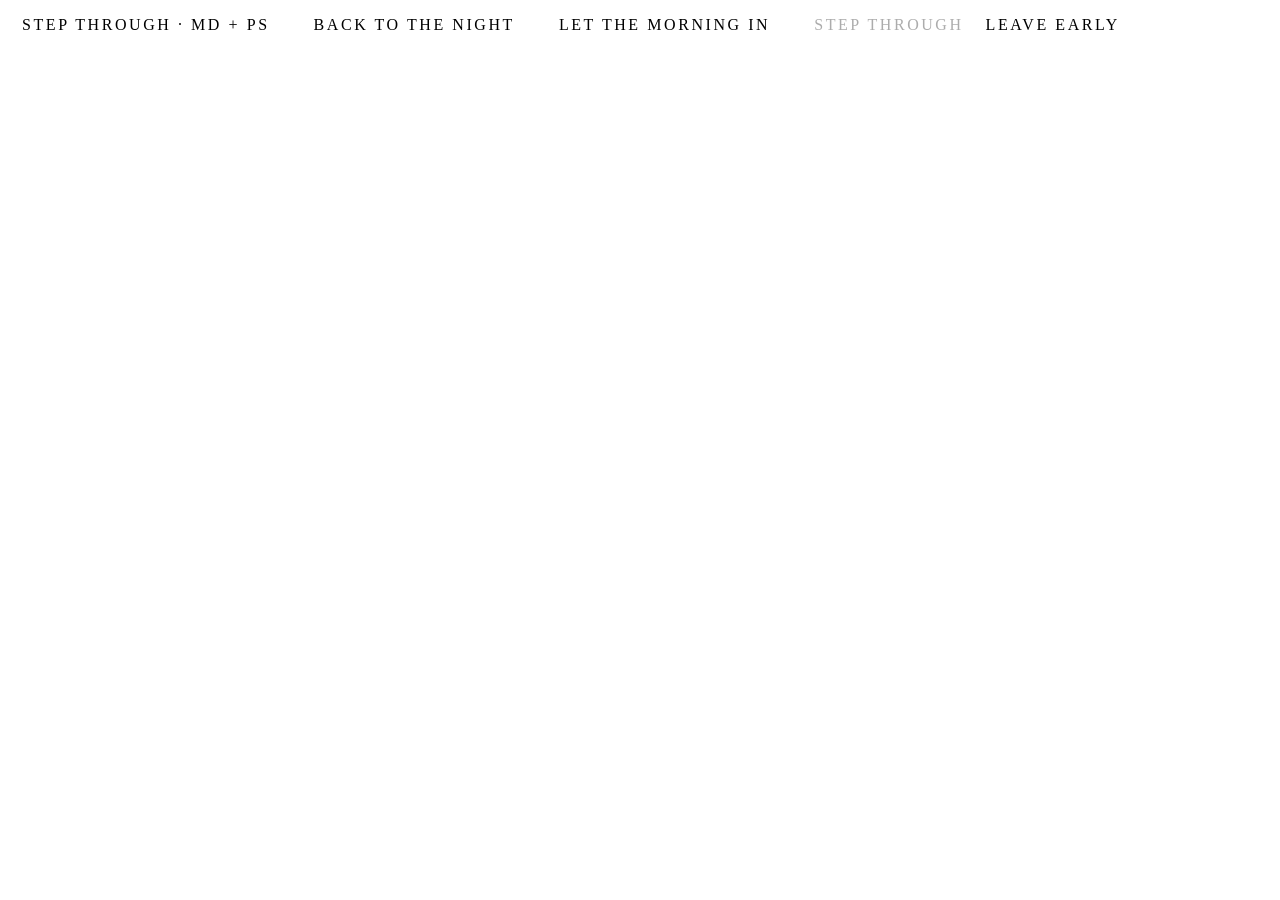
<file: design-system/project/components/Button/preview.html>
<!-- @dsCard group="Actions" height=120 subtitle="Outline, filled, morning, disabled, link" -->
<!DOCTYPE html><html><head><meta charset="utf-8"><link href="https://fonts.googleapis.com/css2?family=Bodoni+Moda:ital,opsz,wght@0,6..96,400..800;1,6..96,400..800&family=DM+Mono:wght@400;500&display=swap" rel="stylesheet">
<style>*{box-sizing:border-box;margin:0}body{background:var(--ink);color:var(--paper);font:400 14px/1.5 var(--font-mono);padding:var(--space-6)}button{font:inherit;color:inherit;background:none;border:0;cursor:pointer}
.row{display:flex;gap:var(--space-3);align-items:center;flex-wrap:wrap}
.btn{font:500 12px/1 var(--font-mono);letter-spacing:.16em;text-transform:uppercase;padding:16px 22px;border:1px solid var(--paper);color:var(--paper);border-radius:var(--radius-square);transition:background .25s,color .25s,box-shadow .25s}
.btn:hover:not(:disabled){background:var(--paper);color:var(--ink)}
.btn.solid{background:var(--paper);color:var(--ink)}.btn.solid:hover{box-shadow:var(--glow)}
.btn.dawn{background:var(--dawn);border-color:var(--dawn);color:var(--ink);box-shadow:var(--glow-dawn)}
.btn:disabled{opacity:.32;cursor:default}
.link{font:500 11px/1 var(--font-mono);letter-spacing:.16em;text-transform:uppercase;color:var(--dim);padding:10px 0;border-bottom:1px solid var(--faint)}
.link:hover{color:var(--paper);border-color:var(--paper)}
</style></head><body><div class="row">
<button class="btn">Step through · Md + Ps</button>
<button class="btn solid">Back to the night</button>
<button class="btn dawn">Let the morning in</button>
<button class="btn" disabled>Step through</button>
<button class="link">Leave early</button>
</div></body></html>
</file>
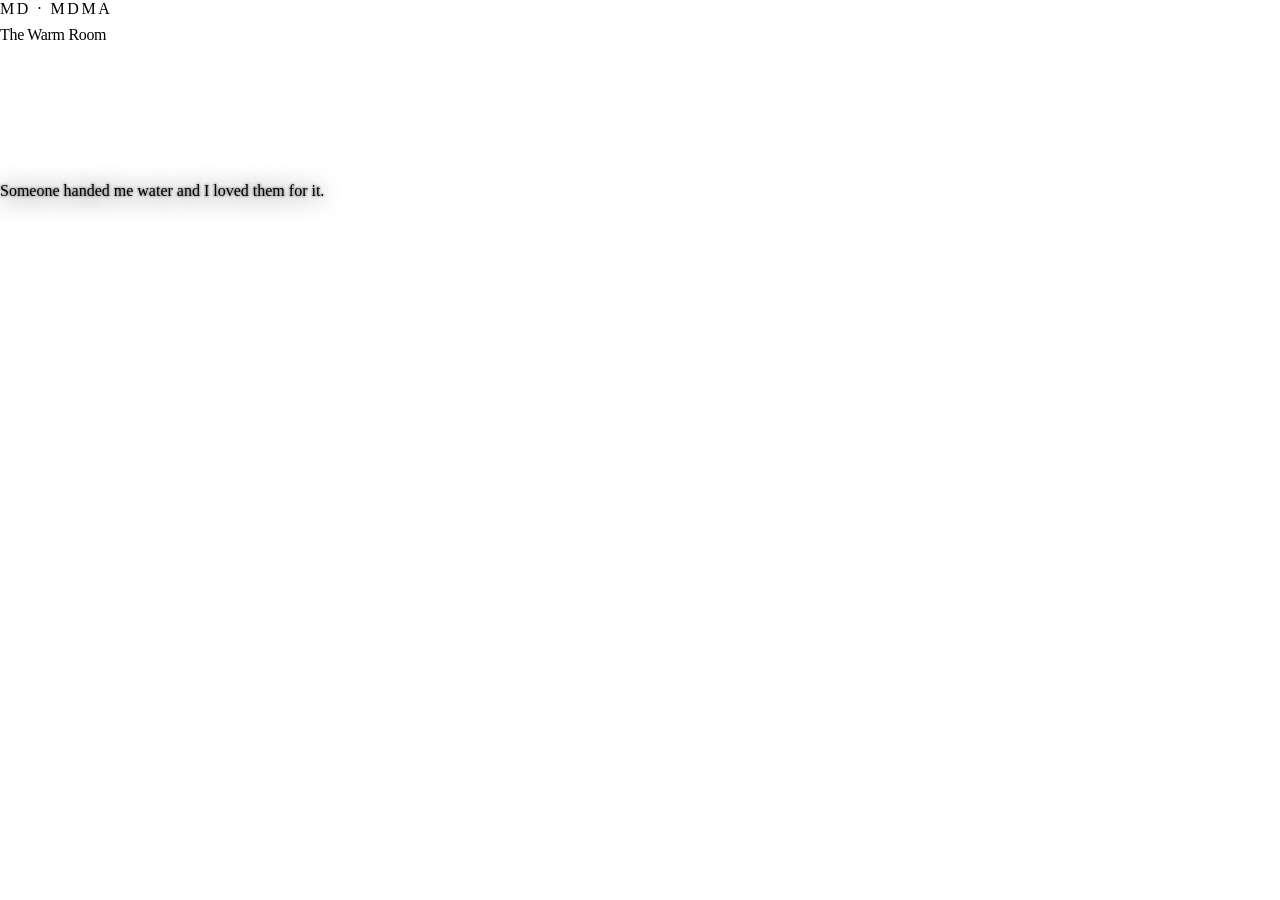
<file: design-system/project/components/Caption/preview.html>
<!-- @dsCard group="Narrator" height=250 subtitle="Eyebrow, place name, caption" -->
<!DOCTYPE html><html><head><meta charset="utf-8"><link href="https://fonts.googleapis.com/css2?family=Bodoni+Moda:ital,opsz,wght@0,6..96,400..800;1,6..96,400..800&family=DM+Mono:wght@400;500&display=swap" rel="stylesheet">
<style>*{box-sizing:border-box;margin:0}body{background:var(--ink);color:var(--paper);font:400 14px/1.5 var(--font-mono);padding:var(--space-6)}button{font:inherit;color:inherit;background:none;border:0;cursor:pointer}
.stage{position:relative;height:200px;padding:var(--space-4);display:flex;flex-direction:column;justify-content:space-between;
 background:linear-gradient(120deg,var(--md-a),var(--ps-a) 55%,var(--mm-a));text-shadow:var(--scrim)}
.eyebrow{font:500 11px/1.2 var(--font-mono);letter-spacing:.16em;text-transform:uppercase}
h2{font:italic 400 44px/.95 var(--font-display);letter-spacing:-.02em;margin-top:8px}
.cap{font:italic 400 28px/1.18 var(--font-display);max-width:22em;text-shadow:0 2px 24px #000,0 0 3px rgba(0,0,0,.7)}
</style></head><body><div class="stage">
<div><p class="eyebrow">Md · MDMA</p><h2>The Warm Room</h2></div>
<p class="cap">Someone handed me water and I loved them for it.</p>
</div></body></html>
</file>
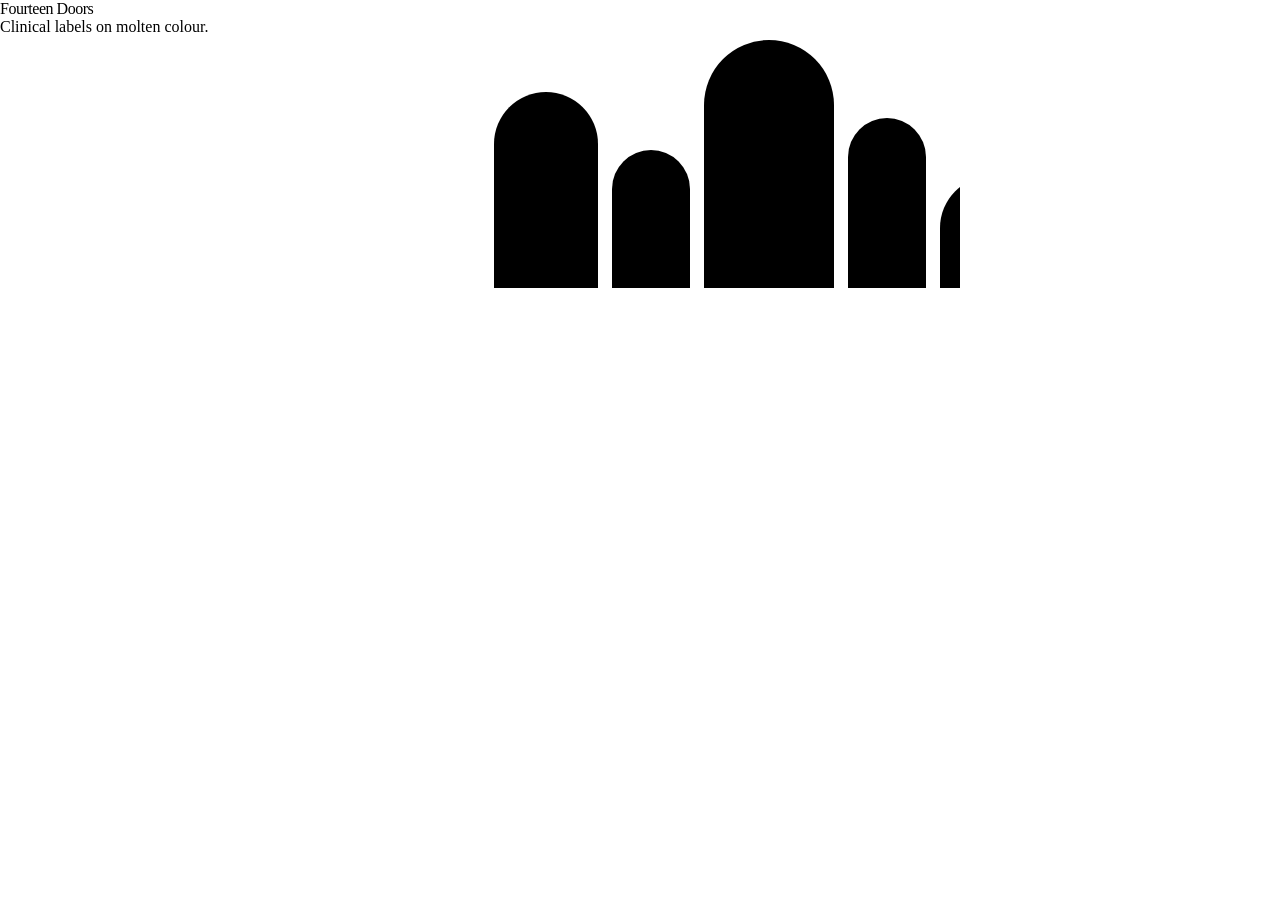
<file: design-system/project/components/Cover/preview.html>
<!-- @dsCard height=288 -->
<!DOCTYPE html><html><head><meta charset="utf-8"><link href="https://fonts.googleapis.com/css2?family=Bodoni+Moda:ital,opsz,wght@0,6..96,400..800;1,6..96,400..800&family=DM+Mono:wght@400;500&display=swap" rel="stylesheet">
<style>*{box-sizing:border-box;margin:0}body{background:var(--ink);overflow:hidden}
.cover{position:relative;width:960px;height:288px;background:var(--ink)}
svg{position:absolute;inset:0}
.b1{fill:var(--md-a)}.b2{fill:var(--ps-b)}.b3{fill:var(--ad-a)}.b4{fill:var(--kt-a)}.b5{fill:var(--dawn)}.cut{fill:var(--ink)}
.name{position:absolute;left:var(--space-6);bottom:var(--space-6);max-width:440px}
.name h1{font:500 96px/.95 var(--font-display);letter-spacing:-.03em;color:var(--paper)}
.name p{margin-top:var(--space-3);font:400 13px/1.4 var(--font-mono);color:var(--dim)}
</style></head><body><div class="cover">
<!--
 blocks: md-a 104x196, ps-b 78x138, ad-a 130x248, kt-a 78x170, dawn 104x112; widths are 3, 4 and 5 steps of space-6
 arrangement: five arches of unequal height standing on the bottom edge with space-3 gaps, the last bleeding off the right edge
 pattern: a literal motif. The README says the arch is a door and the diamond is a light, so each arch carries a column of ink diamonds
 scales: space-6 pitch for widths and diamonds, space-3 gaps, radius-arch tops drawn as rx of half the width
-->
<svg viewBox="0 0 960 288" width="960" height="288" aria-hidden="true">
<rect class="b1" x="494" y="92" width="104" height="300" rx="52"/>
<rect class="b2" x="612" y="150" width="78" height="300" rx="39"/>
<rect class="b3" x="704" y="40" width="130" height="400" rx="65"/>
<rect class="b4" x="848" y="118" width="78" height="300" rx="39"/>
<rect class="b5" x="940" y="176" width="104" height="300" rx="52"/>
<g class="cut">
<rect x="541" y="113" width="10" height="10" transform="rotate(45 546 118)"/><rect x="541" y="139" width="10" height="10" transform="rotate(45 546 144)"/><rect x="541" y="165" width="10" height="10" transform="rotate(45 546 170)"/><rect x="541" y="191" width="10" height="10" transform="rotate(45 546 196)"/><rect x="541" y="217" width="10" height="10" transform="rotate(45 546 222)"/>
<rect x="646" y="171" width="10" height="10" transform="rotate(45 651 176)"/><rect x="646" y="197" width="10" height="10" transform="rotate(45 651 202)"/><rect x="646" y="223" width="10" height="10" transform="rotate(45 651 228)"/>
<rect x="764" y="61" width="10" height="10" transform="rotate(45 769 66)"/><rect x="764" y="87" width="10" height="10" transform="rotate(45 769 92)"/><rect x="764" y="113" width="10" height="10" transform="rotate(45 769 118)"/><rect x="764" y="139" width="10" height="10" transform="rotate(45 769 144)"/><rect x="764" y="165" width="10" height="10" transform="rotate(45 769 170)"/><rect x="764" y="191" width="10" height="10" transform="rotate(45 769 196)"/><rect x="764" y="217" width="10" height="10" transform="rotate(45 769 222)"/>
<rect x="882" y="139" width="10" height="10" transform="rotate(45 887 144)"/><rect x="882" y="165" width="10" height="10" transform="rotate(45 887 170)"/><rect x="882" y="191" width="10" height="10" transform="rotate(45 887 196)"/><rect x="882" y="217" width="10" height="10" transform="rotate(45 887 222)"/>
</g>
</svg>
<div class="name"><h1>Fourteen Doors</h1><p>Clinical labels on molten colour.</p></div>
</div></body></html>
</file>
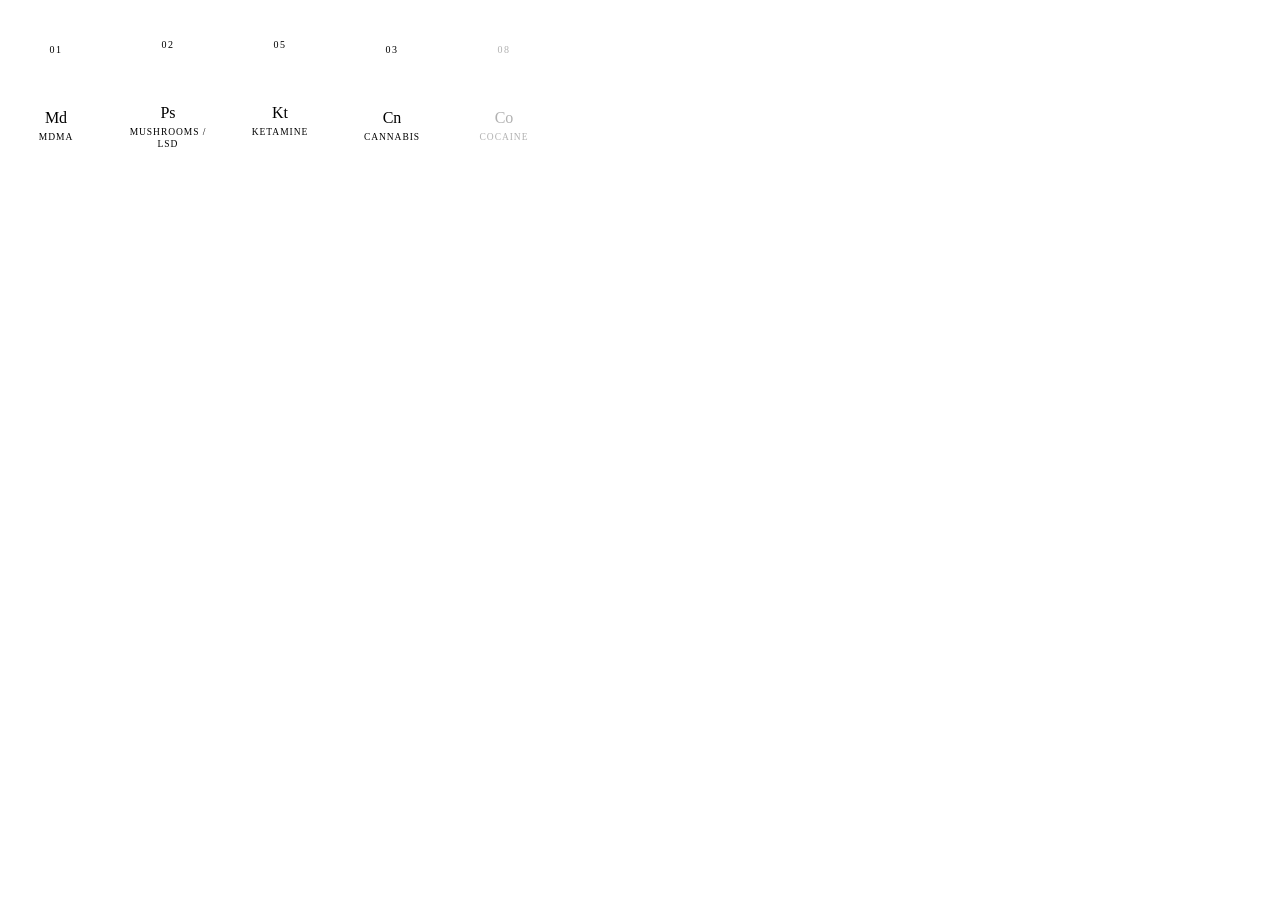
<file: design-system/project/components/Door/preview.html>
<!-- @dsCard group="The night" height=230 subtitle="Default, hover, selected, carried, closed" -->
<!DOCTYPE html><html><head><meta charset="utf-8"><link href="https://fonts.googleapis.com/css2?family=Bodoni+Moda:ital,opsz,wght@0,6..96,400..800;1,6..96,400..800&family=DM+Mono:wght@400;500&display=swap" rel="stylesheet">
<style>*{box-sizing:border-box;margin:0}body{background:var(--ink);color:var(--paper);font:400 14px/1.5 var(--font-mono);padding:var(--space-6)}button{font:inherit;color:inherit;background:none;border:0;cursor:pointer}
.row{display:flex;gap:var(--space-3);align-items:flex-end}
.door{position:relative;width:112px;height:168px;border-radius:var(--radius-arch) var(--radius-arch) var(--radius-foot) var(--radius-foot);border:1px solid var(--faint);
 background:linear-gradient(180deg,color-mix(in srgb,var(--a) 30%,transparent),color-mix(in srgb,var(--b) 8%,transparent) 70%),var(--ink);
 display:flex;flex-direction:column;align-items:center;justify-content:flex-end;gap:5px;padding:0 6px 12px;transition:transform .35s cubic-bezier(.2,.8,.2,1),box-shadow .35s,border-color .35s}
.n{position:absolute;top:26%;font-size:10px;letter-spacing:.14em;color:var(--dim)}
.c{font:italic 500 40px/1 var(--font-display)}
.nm{font-size:9.5px;line-height:1.25;letter-spacing:.1em;text-transform:uppercase;text-align:center;min-height:2.5em;color:var(--dim)}
.gem{position:absolute;top:12%;width:9px;height:9px;transform:rotate(45deg);border:1px solid var(--faint)}
.door:hover,.door.hover{transform:translateY(-5px);border-color:var(--a);box-shadow:0 0 46px -8px var(--a)}
.door.sel{background:linear-gradient(180deg,var(--a),var(--b));color:var(--ink);border-color:var(--a);box-shadow:0 0 60px -6px var(--a);transform:translateY(-5px)}
.door.sel .n,.door.sel .nm{color:var(--ink)}.door.sel .gem{border-color:var(--ink)}
.door.has .gem{background:var(--a);border-color:var(--a);box-shadow:0 0 16px 2px var(--a)}
.door:disabled{opacity:.3;cursor:default;transform:none;box-shadow:none;border-color:var(--faint)}
</style></head><body><div class="row">
<button class="door" style="--a:var(--md-a);--b:var(--md-b)"><span class="gem"></span><span class="n">01</span><span class="c">Md</span><span class="nm">MDMA</span></button>
<button class="door hover" style="--a:var(--ps-a);--b:var(--ps-b)"><span class="gem"></span><span class="n">02</span><span class="c">Ps</span><span class="nm">Mushrooms / LSD</span></button>
<button class="door sel" style="--a:var(--kt-a);--b:var(--kt-b)"><span class="gem"></span><span class="n">05</span><span class="c">Kt</span><span class="nm">Ketamine</span></button>
<button class="door has" style="--a:var(--cn-a);--b:var(--cn-b)"><span class="gem"></span><span class="n">03</span><span class="c">Cn</span><span class="nm">Cannabis</span></button>
<button class="door" disabled style="--a:var(--co-a);--b:var(--co-b)"><span class="gem"></span><span class="n">08</span><span class="c">Co</span><span class="nm">Cocaine</span></button>
</div></body></html>
</file>
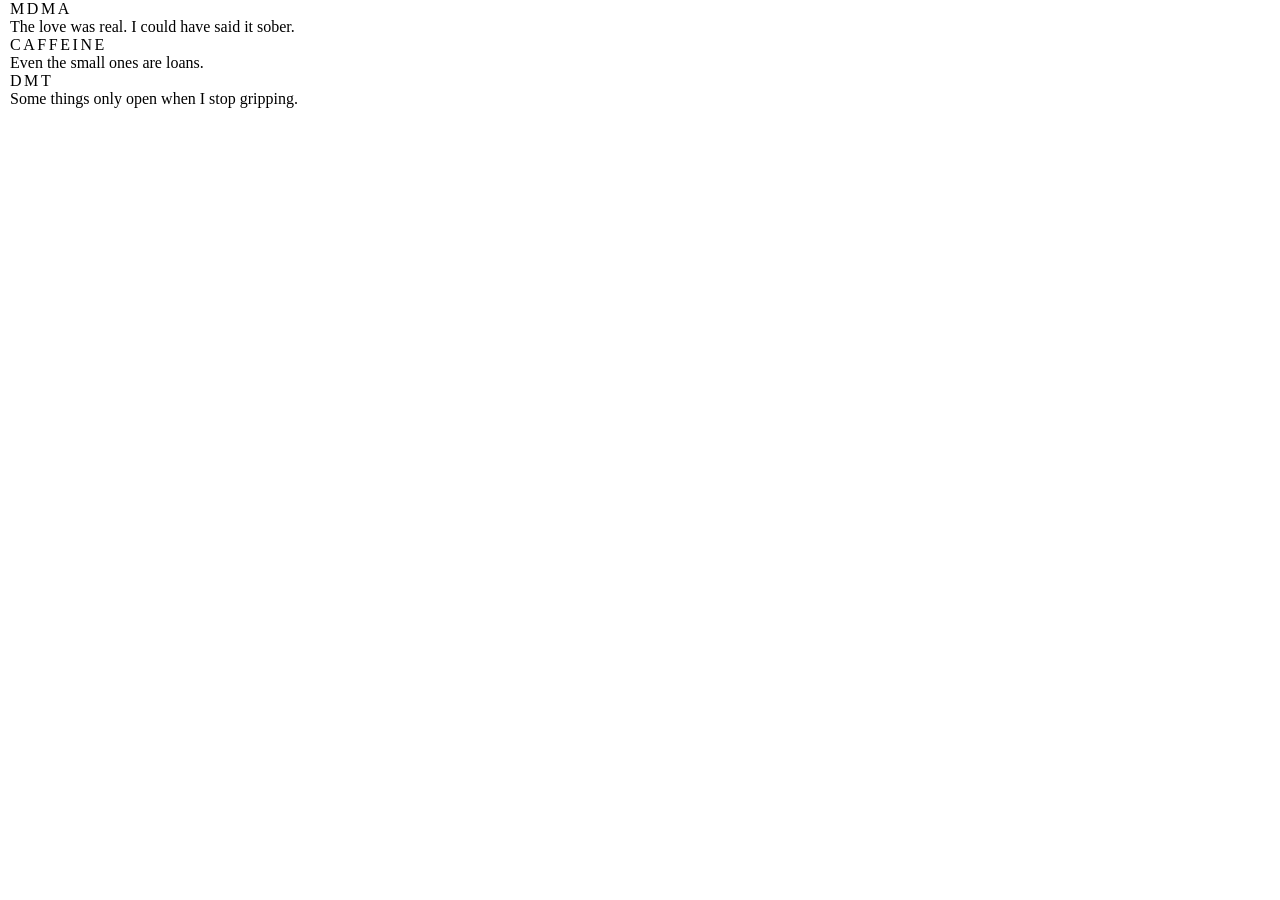
<file: design-system/project/components/Lesson/preview.html>
<!-- @dsCard group="Narrator" height=190 subtitle="What a door taught" -->
<!DOCTYPE html><html><head><meta charset="utf-8"><link href="https://fonts.googleapis.com/css2?family=Bodoni+Moda:ital,opsz,wght@0,6..96,400..800;1,6..96,400..800&family=DM+Mono:wght@400;500&display=swap" rel="stylesheet">
<style>*{box-sizing:border-box;margin:0}body{background:var(--ink);color:var(--paper);font:400 14px/1.5 var(--font-mono);padding:var(--space-6)}button{font:inherit;color:inherit;background:none;border:0;cursor:pointer}
.lessons{display:flex;flex-direction:column;gap:var(--space-2);max-width:640px}
.lesson{display:grid;grid-template-columns:auto 1fr;gap:var(--space-3);align-items:baseline;font:italic 400 24px/1.25 var(--font-display)}
.lesson i{width:10px;height:10px;transform:rotate(45deg) translateY(-2px);background:var(--c);box-shadow:0 0 18px 2px var(--c)}
.lesson small{display:block;font:500 10px/1.6 var(--font-mono);letter-spacing:.16em;text-transform:uppercase;color:var(--dim);font-style:normal}
</style></head><body><div class="lessons">
<div class="lesson" style="--c:var(--md-a)"><i></i><span><small>MDMA</small>The love was real. I could have said it sober.</span></div>
<div class="lesson" style="--c:var(--cf-a)"><i></i><span><small>Caffeine</small>Even the small ones are loans.</span></div>
<div class="lesson" style="--c:var(--dm-a)"><i></i><span><small>DMT</small>Some things only open when I stop gripping.</span></div>
</div></body></html>
</file>
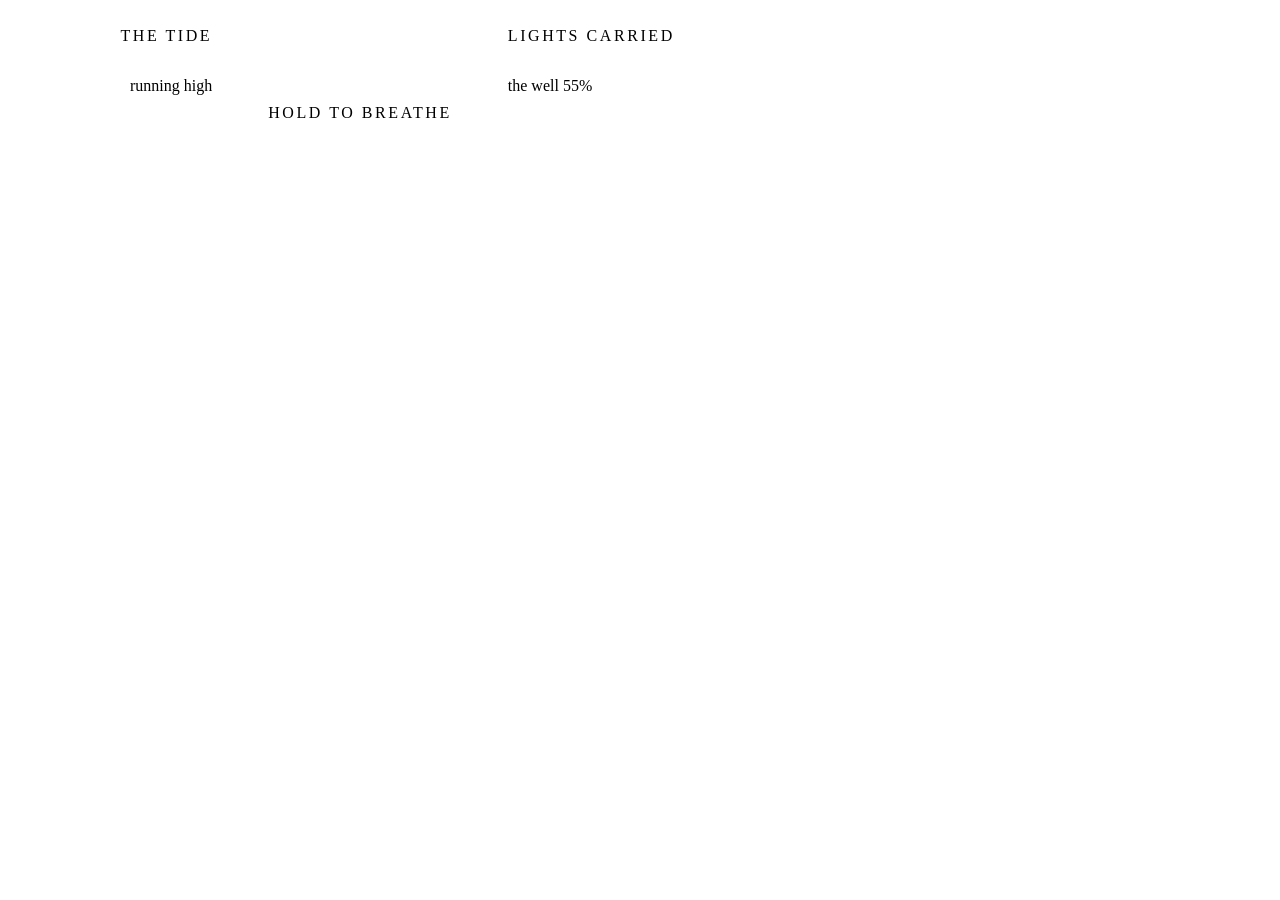
<file: design-system/project/components/Meters/preview.html>
<!-- @dsCard group="Instrument" height=190 subtitle="The tide, the well, lights carried" -->
<!DOCTYPE html><html><head><meta charset="utf-8"><link href="https://fonts.googleapis.com/css2?family=Bodoni+Moda:ital,opsz,wght@0,6..96,400..800;1,6..96,400..800&family=DM+Mono:wght@400;500&display=swap" rel="stylesheet">
<style>*{box-sizing:border-box;margin:0}body{background:var(--ink);color:var(--paper);font:400 14px/1.5 var(--font-mono);padding:var(--space-6)}button{font:inherit;color:inherit;background:none;border:0;cursor:pointer}
.console{display:grid;grid-template-columns:1fr auto 1fr;align-items:center;gap:56px;max-width:720px}
.meter{display:flex;flex-direction:column;gap:9px}.meter.r{align-items:flex-end;text-align:right}
.lab{font:500 11px/1.2 var(--font-mono);letter-spacing:.16em;text-transform:uppercase;color:var(--dim)}
.val{font:italic 400 18px/1 var(--font-display)}
.beam{position:relative;width:190px;height:14px;border-bottom:1px solid var(--paper)}
.zone{position:absolute;left:40%;width:20%;bottom:0;height:6px;border-inline:1px solid var(--paper)}
.mk{position:absolute;left:72%;bottom:3px;width:9px;height:9px;margin-left:-4.5px;transform:rotate(45deg);background:var(--warn)}
.gems{display:flex;gap:var(--space-2);height:14px;align-items:center}
.gems i{width:11px;height:11px;transform:rotate(45deg);border:1px solid var(--dim)}
.gems i.on{border-color:var(--c);background:var(--c);box-shadow:0 0 16px 1px var(--c)}
.orbwrap{display:flex;flex-direction:column;align-items:center;gap:var(--space-2)}
.orb{position:relative;width:104px;height:104px;border-radius:50%}
.ring{position:absolute;inset:0;border-radius:50%;background:conic-gradient(var(--paper) 198deg,var(--faint) 0);-webkit-mask:radial-gradient(farthest-side,transparent calc(100% - 3px),#000 calc(100% - 2px));mask:radial-gradient(farthest-side,transparent calc(100% - 3px),#000 calc(100% - 2px))}
.core{position:absolute;inset:16%;border-radius:50%;background:radial-gradient(circle at 50% 45%,#fff,var(--dawn) 45%,rgba(255,180,106,0) 72%);opacity:.6}
</style></head><body><div class="console">
<div class="meter r"><span class="lab">The tide</span><div class="beam"><i class="zone"></i><i class="mk"></i></div><span class="val">running high</span></div>
<div class="orbwrap"><div class="orb"><i class="ring"></i><i class="core"></i></div><span class="lab">Hold to breathe</span></div>
<div class="meter"><span class="lab">Lights carried</span><div class="gems"><i class="on" style="--c:var(--md-a)"></i><i class="on" style="--c:var(--ps-a)"></i><i class="on" style="--c:var(--cn-a)"></i><i></i><i></i></div><span class="val">the well 55%</span></div>
</div></body></html>
</file>
